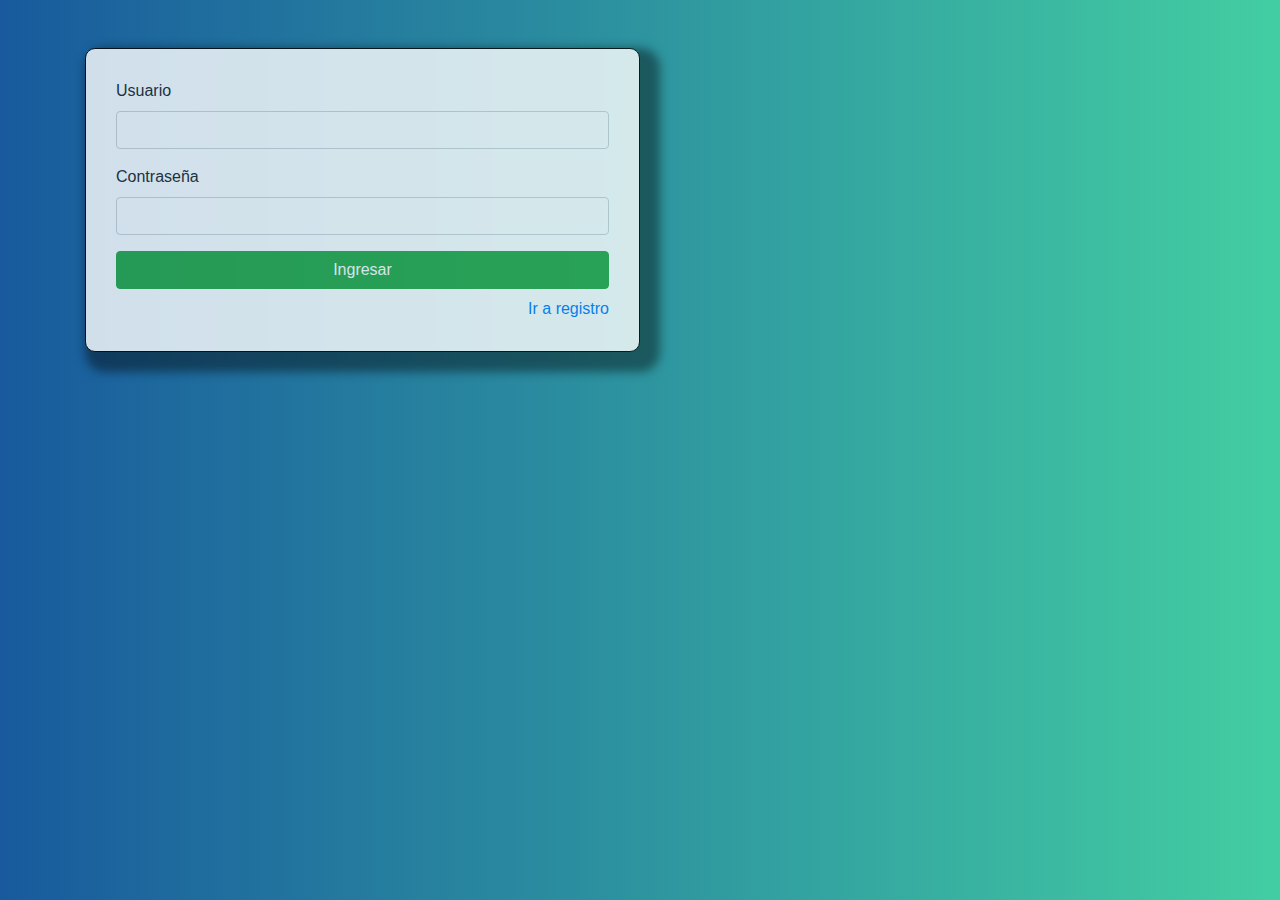
<file: index.html>
<!DOCTYPE html>
<html lang="es">
<head>
    <meta charset="UTF-8">
    <meta http-equiv="X-UA-Compatible" content="IE=edge">
    <meta name="viewport" content="width=device-width, initial-scale=1.0">
    <title>login</title>
    <link rel="stylesheet" href="css/bootstrap.min.css">
    <link rel="stylesheet" href="css/estilos.css">
</head>
<body>
    <div class="container mt-5">
        <div id="login">
            <div id="mensaje"></div>
            <form id="formLogin">
                <div class="form-group">
                    <label for="user">Usuario</label>
                    <input type="text" id="user" class="form-control">
                </div>
                <div class="form-group">
                 <label for="pass">Contraseña</label>
                 <input type="password" id="pass" class="form-control">
                </div>
                <input type="submit" value="Ingresar" class="btn btn-success btn-block">
            </form>
            <div id="link" class="mt-2">
                <a href="./registro.html">Ir a registro</a>
            </div>
        </div>
    </div>
    <script src="js/utilidades.js"></script>
    <script src="js/index.js"></script>
</body>
</html>
</file>
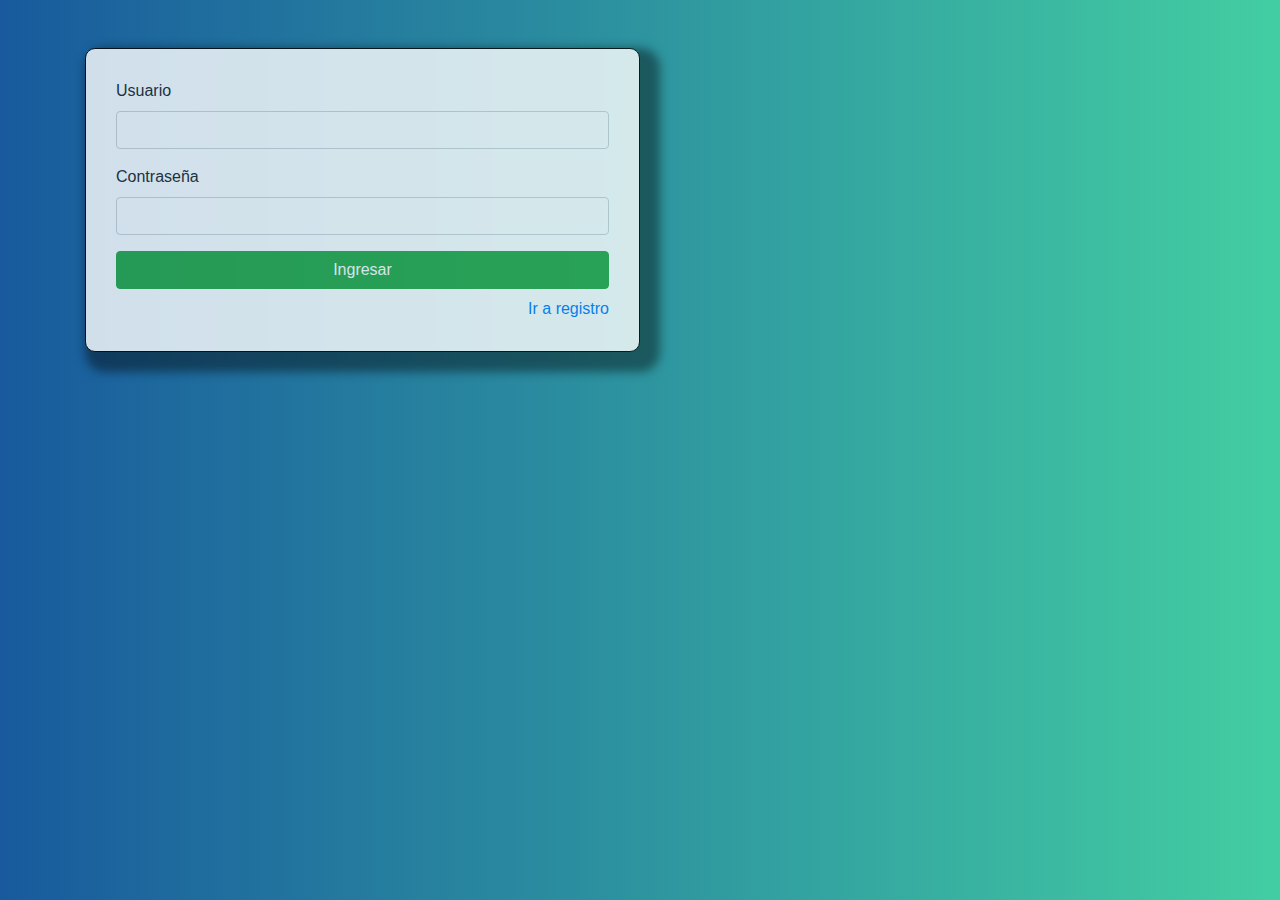
<file: inicio.html>
<!DOCTYPE html>
<html lang="en">
    head>
    <meta charset="UTF-8">
    <meta http-equiv="X-UA-Compatible" content="IE=edge">
    <meta name="viewport" content="width=device-width, initial-scale=1.0">
    <title>login</title>
    <link rel="stylesheet" href="css/bootstrap.min.css">
    <link rel="stylesheet" href="css/estilos.css">
</head>
<body>
    <div class="container mt-5">
        <div class="jumbotron">
            <h1>Bienvenidos a mi aplicacion</h1>
        </div>
        <div id="salir">
            <button class="btn btn-outline-danger" id="btnSalir">salir</button>
        </div>
    </div>
    <script>

        window.addEventListener('load' , function() {
            if(localStorage.getItem('sesion') == null) {
                window.location.replace('./index.html', '_self');
            }
        })
        

        const boton = document.getElementById('btnSalir');

        boton.addEventListener('clock', function(e) {
            e.preventDefault();
            localStorage.removeItem('sesion');
            window.open('./index', '_self');
        });
    </script>
</body>
</html>
</file>
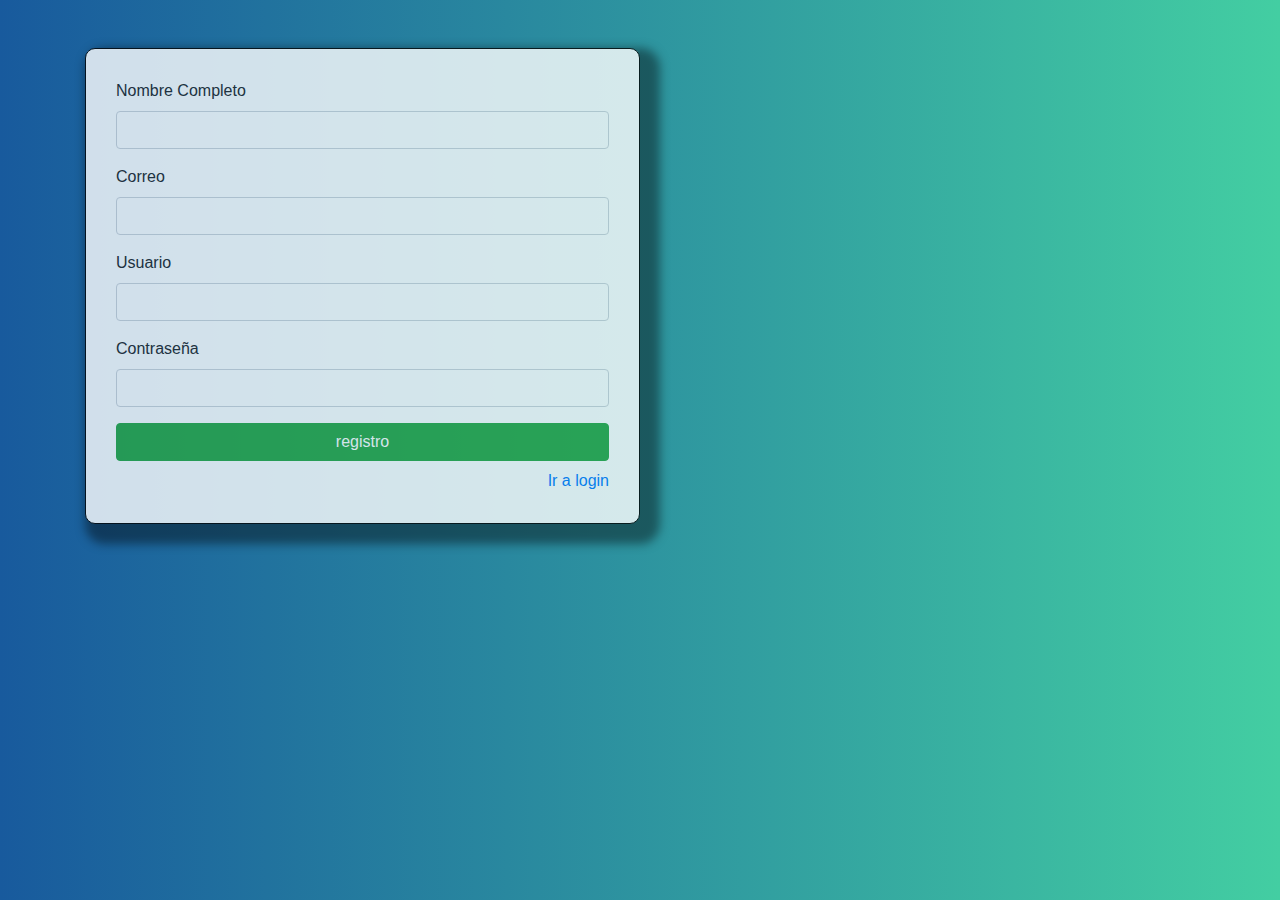
<file: registro.html>
<!DOCTYPE html>
<html lang="es">
<head>
    <meta charset="UTF-8">
    <meta http-equiv="X-UA-Compatible" content="IE=edge">
    <meta name="viewport" content="width=device-width, initial-scale=1.0">
    <title>login</title>
    <link rel="stylesheet" href="css/bootstrap.min.css">
    <link rel="stylesheet" href="css/estilos.css">
</head>
<body>
    <div class="container mt-5">
        <div id="registro">
            <div id="mensaje"></div>
            <form id="formRegistro">
                <div class="form-group">
                    <label for="name">Nombre Completo</label>
                    <input type="text" id="name" class="form-control">
                </div>
                <div class="form-group">
                    <label for="email">Correo</label>
                    <input type="email" id="email" class="form-control">
                </div>
                <div class="form-group">
                    <label for="user">Usuario</label>
                    <input type="text" id="user" class="form-control">
                </div>
                <div class="form-group">
                 <label for="pass">Contraseña</label>
                 <input type="password" id="pass" class="form-control">
                </div>
                <input type="submit" value="registro" class="btn btn-success btn-block">
            </form>
            <div id="link" class="mt-2">
                <a href="./index.html">Ir a login</a>
            </div>
        </div>
    </div>
    <script src="js/utilidades.js"></script>
    <script src="js/registro.js"></script>
</body>
</html>
</file>
<file: css/estilos.css>
body {
    background: linear-gradient(to right, #185a9d, #43cea2);
}
#login, #registro {
    width: 50%;
    border: 1px solid black;
    border-radius: 10px;
    padding: 30px;
    background: #fff;
    opacity: 0.8;
    box-shadow: 10px 10px 10px 10px rgba(0, 0, 0, 0.5);
}
#link, #salir{
    text-align: right;
}
</file>
